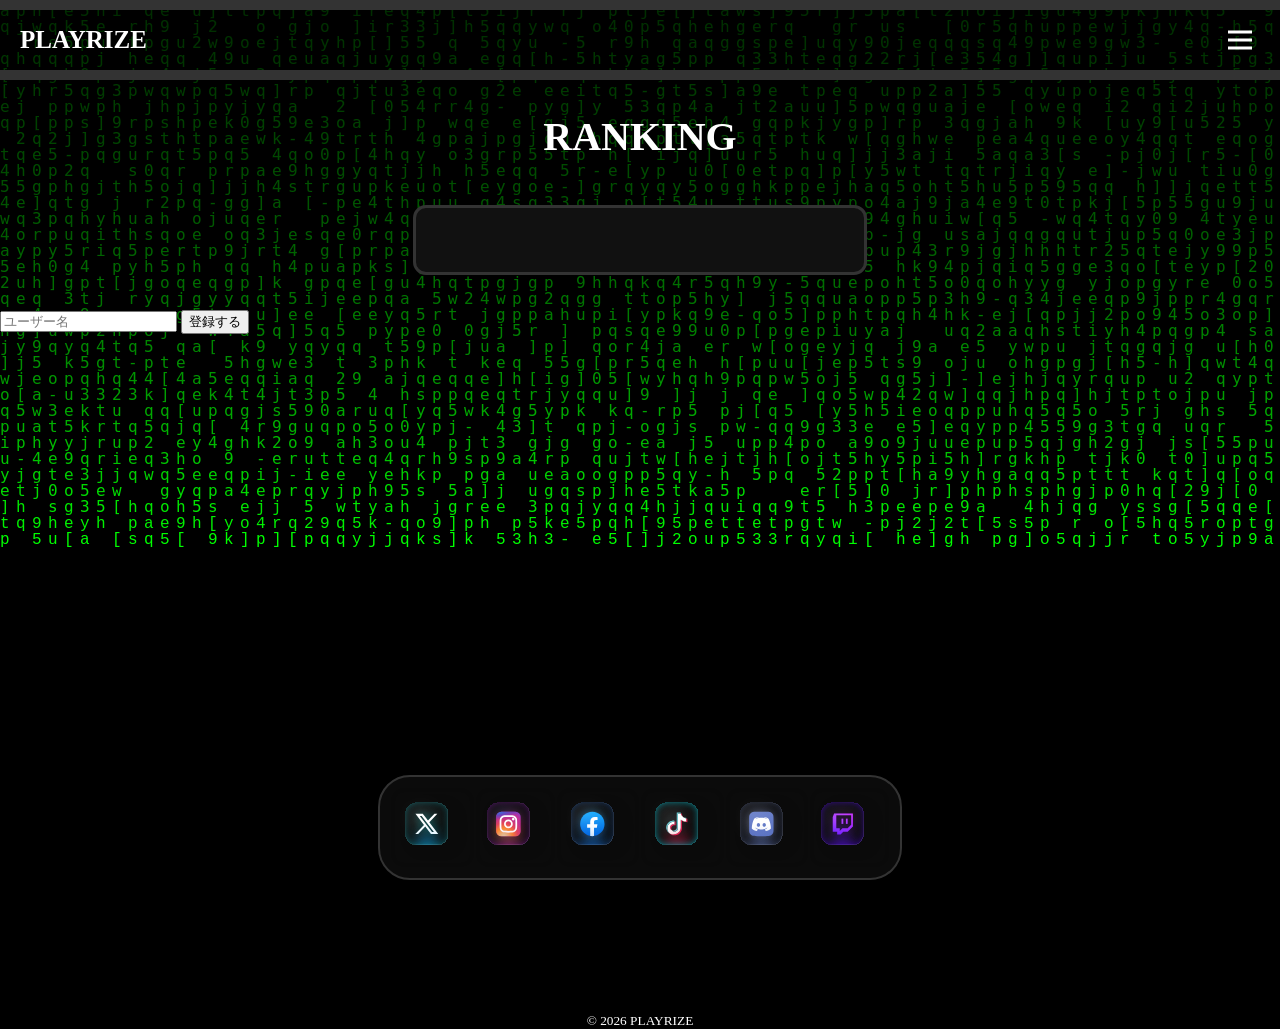
<file: rk/index.html>
<!DOCTYPE html>
<html lang="ja">
  <head>
    <meta charset="UTF-8" />
    <meta name="viewport" content="width=device-width, initial-scale=1.0" />
    <title>PLAYRIZE</title>
    <link rel="icon" href="images/logo2.png" />
    <link rel="stylesheet" href="style.css" />
    <link rel="stylesheet" href="icon.css" />
  </head>
  <body>
    <canvas id="matrix"></canvas>

    <hr class="header-line" />
    <div class="site-header">
      <h1 class="site-title">PLAYRIZE</h1>
      <button id="btn-a" class="menu-btn">
        <span class="bar"></span>
        <span class="bar"></span>
        <span class="bar"></span>
      </button>
    </div>
    <hr class="header-line" />

    <nav class="side-menu" id="side-menu">
      <button id="btn-b" class="menu-btn2">
        <span class="line"></span>
        <span class="line"></span>
      </button>
      <ul>
        <li><a href="#">HOME</a></li>
        <li><a href="mypage/mypage.html">MY PROFILE</a></li>
        <li><a href="#">OVERVIEW</a></li>
        <li>
          <a href="#" id="language-btn">LANGUAGE</a>
          <ul id="language-list">
            <li><button data-lang="ja">日本語</button></li>
            <li><button data-lang="en">English</button></li>
            <li><button data-lang="ko">한국어</button></li>
            <li><button data-lang="zh">中文</button></li>
            <li><button data-lang="es">Español</button></li>
            <li><button data-lang="fr">Français</button></li>
            <li><button data-lang="de">Deutsch</button></li>
            <li><button data-lang="it">Italiano</button></li>
            <li><button data-lang="pt">Português</button></li>
            <li><button data-lang="ru">Русский</button></li>
            <li><button data-lang="ar">العربية</button></li>
            <li><button data-lang="hi">हिन्दी</button></li>
            <li><button data-lang="th">ไทย</button></li>
            <li><button data-lang="vi">Tiếng Việt</button></li>
            <li><button data-lang="id">Bahasa Indonesia</button></li>
            <li><button data-lang="tr">Türkçe</button></li>
          </ul>
        </li>
      </ul>
    </nav>

    <main>
      <section class="ranking">
        <h2>RANKING</h2>
        <nav class="ranking-menu" id="ranking-menu">
          <div class="ranking-content">
            <ol class="ranking-list"></ol>
          </div>
        </nav>
      </section>

      <div class="social-buttons">
        <a href="#" class="social-button x">
          <img class="social-icon" src="icon.svg/X.svg" alt="X">
        </a>
        <a href="#" class="social-button instagram">
          <img class="social-icon" src="icon.svg/Instagram.svg" alt="Instagram">
        </a>
        <a href="#" class="social-button facebook">
          <img class="social-icon" src="icon.svg/Facebook.svg" alt="Facebook">
        </a>
        <a href="#" class="social-button tiktok">
          <img class="social-icon" src="icon.svg/Tiktok.svg" alt="TikTok">
        </a>
        <a href="#" class="social-button discord">
          <img class="social-icon" src="icon.svg/Discord.svg" alt="Discord">
        </a>
        <a href="#" class="social-button twitch">
          <img class="social-icon" src="icon.svg/Twitch.svg" alt="Twitch">
        </a>
      </div>

      <input type="text" id="username" placeholder="ユーザー名">
      <button id="register-btn">登録する</button>
    </main>

    <small class="stitle">© 2026 PLAYRIZE</small>

    <script src="script.js"></script>
    <script src="matrix.js"></script>
  </body>
</html>
</file>
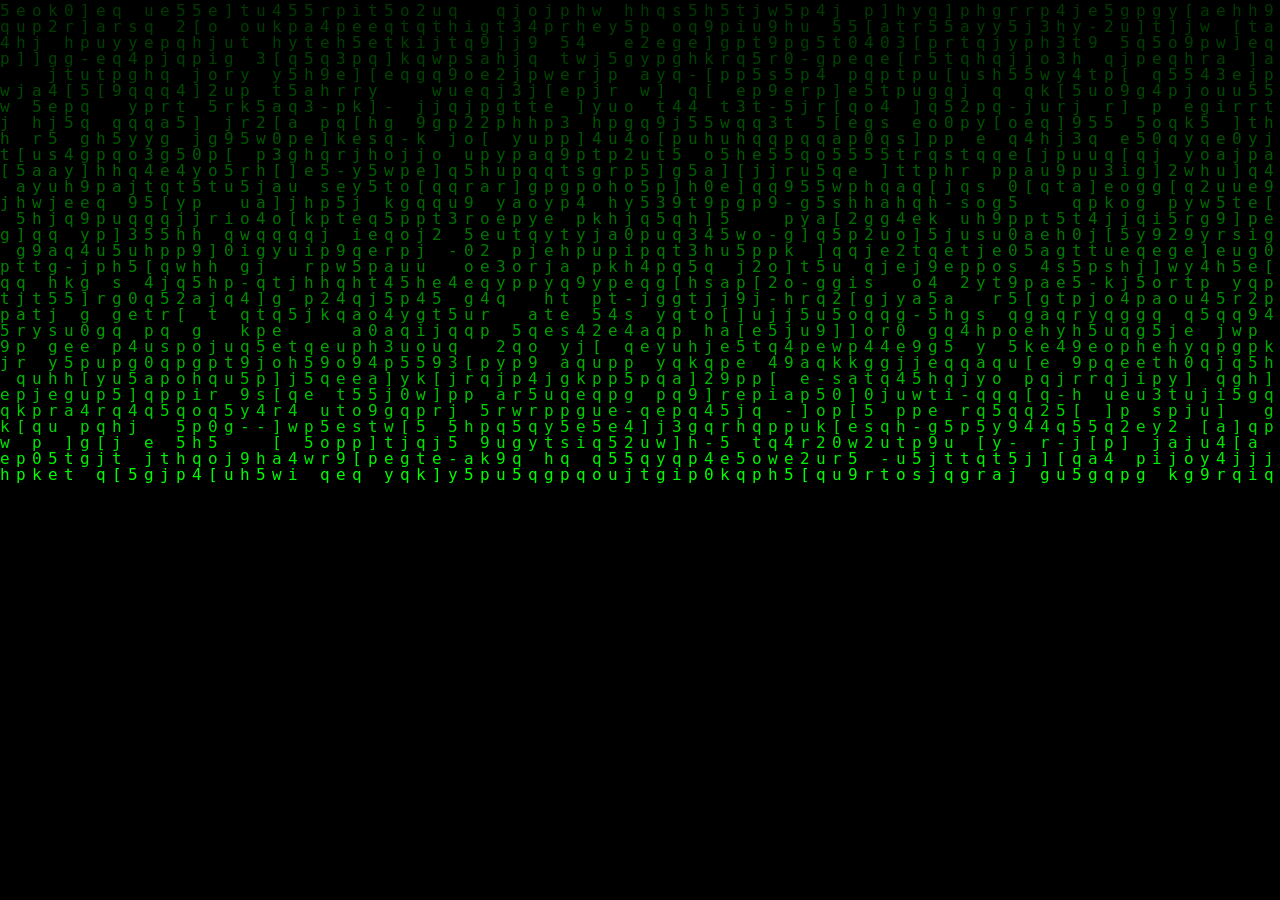
<file: rk/mypage/mypage.html>
<!DOCTYPE html>
<html lang="ja">
  <head>
    <meta charset="UTF-8" />
    <meta name="viewport" content="width=device-width, initial-scale=1.0" />
    <title>PLAYRIZE</title>
    <link rel="icon" href="../images/logo2.png" />
    <link rel="stylesheet" href="style1.css" />
  </head>
  <body>
    <canvas id="matrix"></canvas>

    <script src="../matrix.js"></script>
  </body>
</html>
</file>
<file: rk/style.css>
/* ページ全体の基本設定 */
body {
  background: black;
  color: white;
  margin: 0; /* ブラウザ標準の余白をリセット(画面端の隙間を消す) */
  padding: 0;
}

html {
  scrollbar-width: none; /* Firefox */
}

html::-webkit-scrollbar {
  display: none; /* Chrome系・Safari */
}

/* ヘッダー全体(タイトル+ボタン)の枠 */
.site-header {
  position: relative; /* 中のabsolute要素(タイトル・ボタン)の位置決めの基準にする */
  padding: 0px 0px; /* 左右の余白だけ持たせる */
  height: 60px; /* 中身がabsoluteだらけなので、高さを自分で決めておく */
}

/* サイトタイトル(PLAYRIZE) */
.site-title {
  position: absolute;
  top: 50%; /* 親(.site-header)の高さの真ん中に配置 */
  left: 20px; /* 左から20pxの位置 */
  transform: translateY(-50%); /* 自分の高さの半分だけ上に戻して、正確に中央にする */
  margin: 0; /* h1のデフォルト余白をリセット */
  font-size: 25px;
}

@media (max-width: 600px) {
  .site-title {
    font-size: 20px;
    left: 10px;
  }
}

/* ハンバーガーメニューボタン */
.menu-btn {
  position: absolute;
  top: 50%; /* 親(.site-header)の高さの真ん中に配置 */
  right: 20px; /* 右から20pxの位置 */
  transform: translateY(-50%); /* 自分の高さの半分だけ上に戻して、正確に中央にする */
  font-size: 30px;
  display: flex;
  flex-direction: column;
  gap: 5px; /* 線同士の間隔 */
  background: none; /* ボタンの標準背景を消す */
  border: none; /* ボタンの標準枠線を消す */
  cursor: pointer; /* クリックできると分かるように */
  padding: 8px;
}

.bar {
  width: 24px;
  height: 3px;
  background: white; /* これが無いと、線は透明で見えない */
}

/* ヘッダー上下の区切り線 */
.header-line {
  border: none; /* ブラウザ標準の立体的な線を消す */
  border-top: 10px solid #333; /* 自分で色・太さを指定し直す */
  margin: 0; /* 上下のデフォルト余白をリセット */
}

/* main内の見出し(RANKINGなど) */
main h2 {
  text-align: center; /* 文字を中央寄せ */
  font-size: 40px;
}

/* メニュー本体(最初は非表示) */
.side-menu {
  position: fixed; /* 画面全体を基準に固定 */
  top: 100px;
  bottom: 25px;
  right: -300px; /* 画面の外(右側)に隠しておく */
  width: 250px;
  background: #111;
  transition: right 0.5s ease; /* 動く時になめらかにする */
  padding: 0px 20px;
  border: 1px solid #333;
  z-index: 2;
  border-radius: 12px 0 0 12px;
}

@media (max-width: 600px) {
  .side-menu {
    width: 200px;
  }
}

.menu-btn2 {
  background: none;
  border: none;
  cursor: pointer;
  position: relative;
  width: 30px;
  height: 30px;
  top: 25px;
}

.line {
  position: absolute;
  top: 50%;
  left: 0;
  width: 100%;
  height: 3px;
  background: white;
}

.line:first-child {
  transform: rotate(45deg); /* 1本目を右斜めに回転 */
}

.line:last-child {
  transform: rotate(-45deg); /* 2本目を左斜めに回転(逆向き) */
}

/* JSでこのクラスが付いたら、画面内に出てくる */
.side-menu.open {
  right: 0;
}

.side-menu ul {
  list-style: none; /* ・を消す */
  display: flex;
  flex-direction: column; /* 縦並びにする */
  gap: 12px;
  margin: 0;
  padding: 0;
  margin-top: 40px;
  align-items: stretch;
}

.side-menu a {
  display: block;
  padding: 10px 20px;
  background-color: #333;
  color: #fff;
  text-decoration: none; /* 下線を消す */
  border-radius: 6px;
  font-weight: bold;
  transition: background-color 1s;
  text-align: center;
  font-size: 20px;
}

.side-menu a:hover {
  background-color: #555;
}

.ranking-menu {
  position: relative;
  top: 25%;
  left: 50%;
  transform: translate(-50%, -50%); /* 縦横、両方の中心に配置 */
  width: 400px;
  max-height: 80vh; /* 画面からはみ出さないよう、高さの上限を決める */
  overflow-y: auto; /* 中身が多いときはスクロールできるように */
  background: #111;
  border: 3px solid #333;
  border-radius: 13px;
  padding: 24px;
  z-index: 1; /* 他の要素より手前に表示する */
  margin-top: 80px;
}

@media (max-width: 600px) {
  .ranking-menu {
    width: 240px;
    top: 30%;
  }
}

#matrix {
  position: fixed;
  z-index: 0;
  pointer-events: none;
}

.site-header,
.header-line,
main,
footer {
  position: relative;
  z-index: 1;
}

#language-list {
  display: none;
  padding: 10px;
  margin: 0;
  margin-top: 10px;
  width: 160px;
  height: 350px;
  overflow-y: auto;
  background: #111;
  border: 1px solid #333;
  border-radius: 10px;
}

#language-list.open {
  display: block;
}

#language-list li {
  margin-bottom: 2%;
}

#language-list button {
  width: 100%;
  padding: 10px 15px;
  background: transparent;
  color: white;
  border: none;
  border-radius: 6px;
  text-align: left;
  font-size: 16px;
  cursor: pointer;
}

#language-list button:hover {
  background: #2a2a2a;
}

/* 言語リストのスクロールバー */
#language-list::-webkit-scrollbar {
  width: 5px;
}

#language-list::-webkit-scrollbar-track {
  background: #111;
}

#language-list::-webkit-scrollbar-thumb {
  background: #555;
  border-radius: 12px;
}

#language-list::-webkit-scrollbar-thumb:hover {
  background: #777;
}

main {
  min-height: 100vh;
}

.stitle {
  position: relative;
  display: block;
  text-align: center;
}
</file>
<file: rk/icon.css>
.social-buttons {
  display: flex;
  justify-content: center;
  align-items: center;
  background: rgba(17, 17, 17, 0.7);
  padding: 15px 10px;
  border-radius: 2em;
  border: 2px solid #333;
  width: 500px;
  position: fixed;
  bottom: 20px;
  left: 50%;
  transform: translateX(-50%);
}

@media (max-width: 600px) {
  .social-buttons {
    width: 360px;
  }
}

.social-button {
  display: flex;
  justify-content: center;
  align-items: center;
  border-radius: 12%;
  margin: 0 5px;
  box-shadow: 0px 0px 4px #00000027;
  transition: 0.3s;
}

.social-button img {
  width: 100%;
  height: 100%;
}

@media (max-width: 600px) {
  .social-button img {
    width: 150%;
    height: 150%;
  }
}

.social-button:active {
  transform: scale(0.9);
}
</file>
<file: rk/mypage/style1.css>
body {
  background: black;
  color: white;
  margin: 0; /* ブラウザ標準の余白をリセット(画面端の隙間を消す) */
  padding: 0;
}

#matrix {
  position: fixed;
  z-index: 0;
  pointer-events: none;
}
</file>
